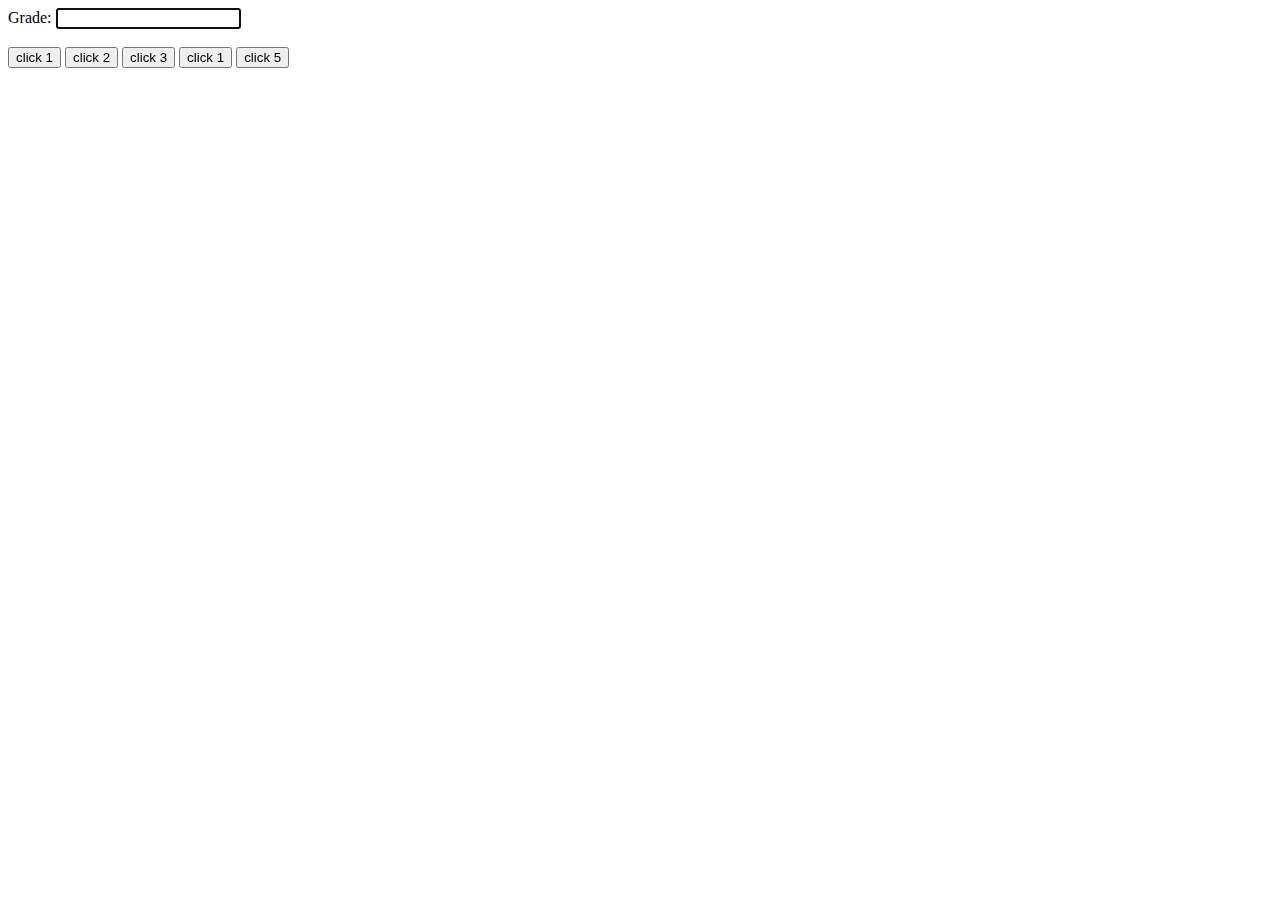
<file: examples/index.html>
<!doctype html>
<html lang="en">
<head>
    <meta charset="utf-8">
    <title>YOUR TITLE</title>

    <meta name="viewport" content="width=device-width, initial-scale=1.0">
	<!-- FAVICON -->
</head>
<body onload="focus();"> 
	
	<label>Grade: </label>
	<input type="text" id="data" name="data"><br><br>


	<button type="button" onclick="fn1();">click 1</button>
	<button type="button" onclick="fn2();">click 2</button>
	<button type="button" onclick="fn5();">click 3</button>
	<button type="button" onclick="">click 1</button>
	<button type="button" onclick="fn4();">click 5</button>


	<p id="display1"></p>
	<p id="display2"></p>
	<p id="display3"></p>
	<p id="display4"></p>
	<p id="display5"></p>
	<p id="display6"></p>
	<p id="display7"></p>
		<!-- ONLY when its Necessary -->
		<script src="ex1.js" type="text/javascript"></script>
</body>
</html>
</file>
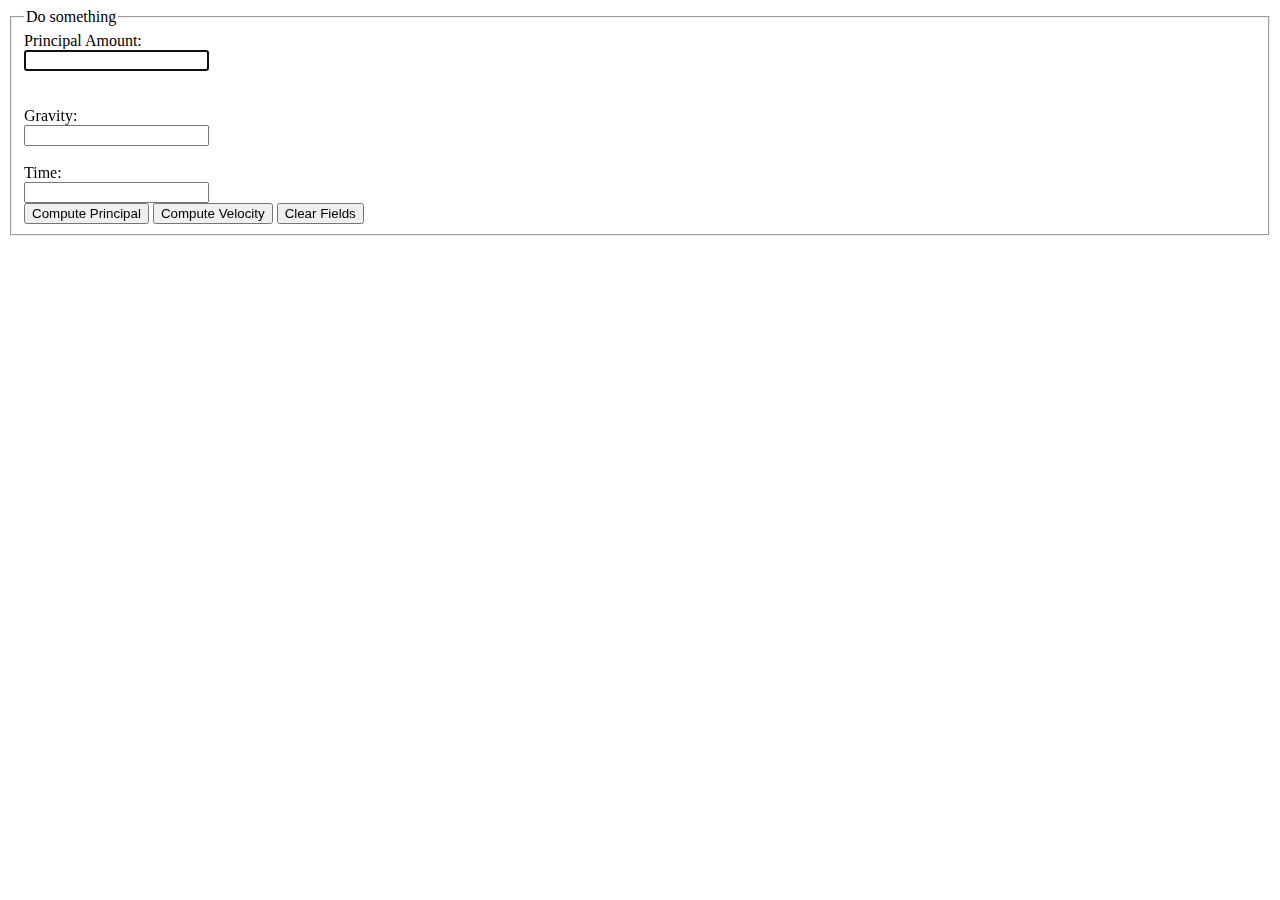
<file: hw2ans/index.html>
<!doctype html>
<html lang="en">
<head>
    <meta charset="utf-8">
    <title>Code Test</title>

    <meta name="viewport" content="width=device-width, initial-scale=1.0">
	<!-- FAVICON -->
</head>
<body onload="focus();">    
			<script type="text/javascript">
			function focus(){
				document.getElementById("prin").focus();
			}

			function computePrincipal() {
				// c = sqrt (a^2 + b^2)
				var p = parseFloat(document.getElementById("prin").value.toString().trim());
				var r = .045;
				var t = 30.0/365; // compound interests 30 days
				var interest =  p*r*t;
				document.getElementById('showme').innerHTML = interest.toString() + " US Dollars.";
			}

			function computeVelocity() {
				var g = parseFloat(document.getElementById("gravity").value.toString().trim());
				var t = parseFloat(document.getElementById("time").value.toString().trim());
				var v = g * t;
				document.getElementById('showme').innerHTML = v.toString() + " m/s. ";
			}
			function clearFields() {
				document.getElementById("prin").value = "";
				document.getElementById("gravity").value = "";
				document.getElementById("time").value = "";
				focus();
			}
			</script>

 <div>
        <form action="#">
            <fieldset>
                <legend>Do something</legend>
		  <label> Principal Amount: </label><br>
		  <input type="text" id="prin" name="prin"><br>
		  <br><br>

		    <label>Gravity:</label><br>
		    <input type="text" id="gravity" name="gravity"><br>
			<br>
		    <label>Time:</label><br>
		    <input type="text" id="time" name="time"><br>

                <button type="button" onclick="computePrincipal();"> Compute Principal</button>
				<button type="button" onclick="computeVelocity();"> Compute Velocity</button>
				<button type="button" onclick="clearFields();">Clear Fields</button>
            </fieldset>
        </form>
 </div>


	<!-- ONLY when its Necessary -->
	<!-- <script src="example.js"></script> -->
	<p id="showme"></p>
</body>
</html>
</file>
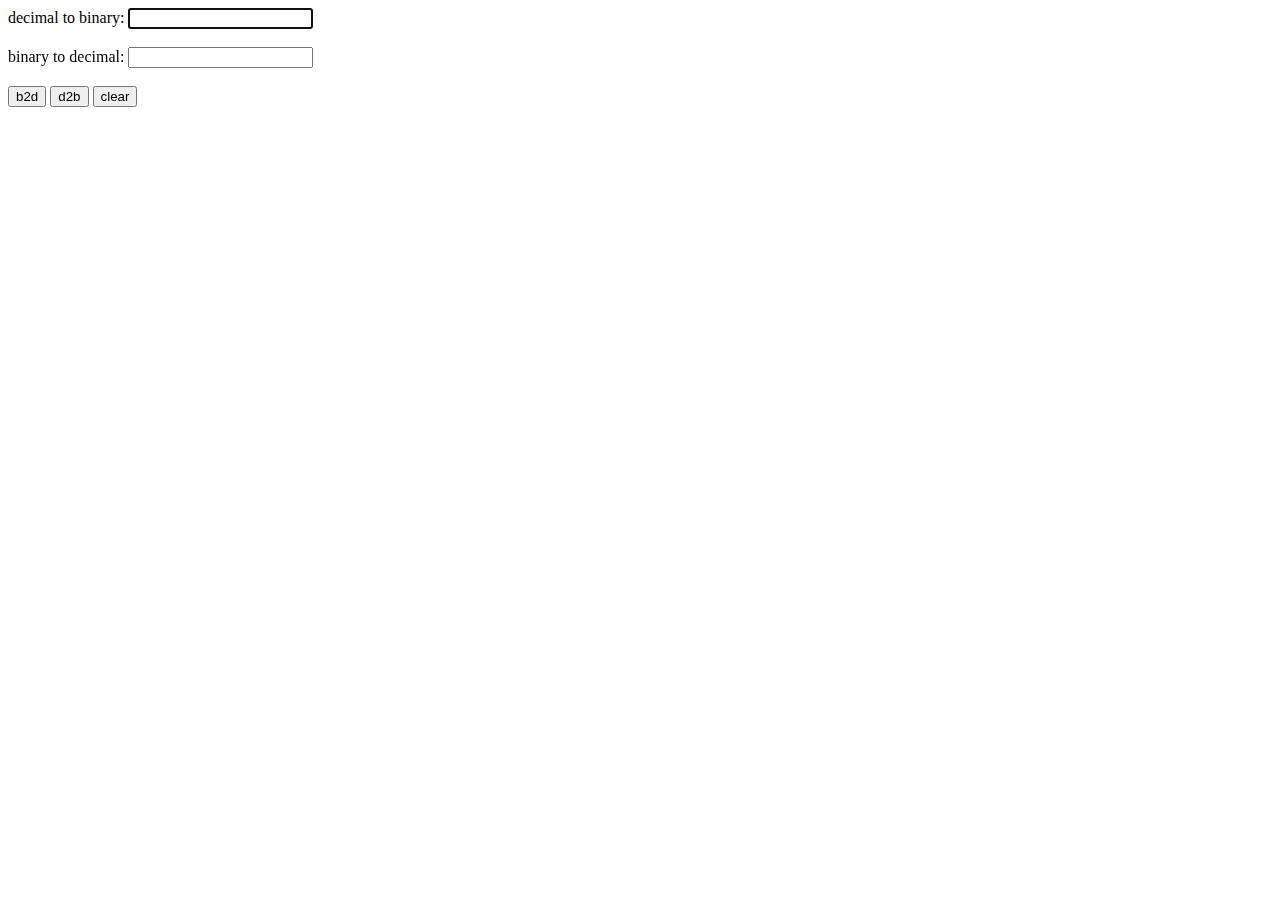
<file: hw4ans/binaryConverter.html>
<!doctype html>
<html lang="en">
<head>
    <meta charset="utf-8">
    <title>Binary Converters</title>

    <meta name="viewport" content="width=device-width, initial-scale=1.0">
	<!-- FAVICON -->
</head>
<body onload="focus();"> 

 <script type="text/javascript">

 function clear() {
	 document.getElementById("d2b").value="";
	 document.getElementById("b2d").value="";
	 focus();
 }

 function focus() {
	 document.getElementById('d2b').focus();
 }

 // Binary to Decimal in JS
 function b2d() {
	 var sum = 0,
	     tmp = 0,
	     b = 1;
     // var ui = Array.from(document.getElementById('b2d').value.toString());
	 var ui = document.getElementById('b2d').value.toString();
	 if (!isNaN(ui)) {
		 ui = Array.from(ui);
		 for (let a=0; a < ui.length; a++) {
			 sum += parseInt(ui[a]) * Math.pow(2, ui.length - b);
			 b+=1;
			}
		document.getElementById('display1').innerHTML = "Your Decimal value is: " + "&nbsp;&nbsp;&nbsp;&nbsp;" + sum.toString();
	 } else {
		 alert("not number.");
	 }
 }

 // Decimal to Binary in JS
 function d2b() {
	 var v = Array(), b = 0, r = 0, m = "";
	 // var a = parseInt(document.getElementById('d2b').value);
	 var a = document.getElementById('d2b').value;
	 
	 if ( !isNaN(a)) {
		 a = parseInt(a);
		 while (a >= 1) {
			 b = a / 2;
			 r = Math.floor(a % 2);
			 // v.push(r.toString());
			 m+=r.toString();
			 a = b;
		}
		// v.reverse();
		m = m.split("").reverse().join("");
		document.getElementById('display2').innerHTML = "Your Binary value is: " + "&nbsp;&nbsp;&nbsp;&nbsp;" + m;

	} else {
		alert("Not a number.")
	}
 }
  </script> 
	
	<label>decimal to binary: </label>
	<input type="text" id="d2b" name="d2b">
    <br><br>

	<label>binary to decimal: </label>
	<input type="text" id="b2d" name="b2d">
    <br><br>
	<button type="button" onclick="b2d();">b2d</button>
	<button type="button" onclick="d2b();">d2b</button>
	<button type="button" onclick="clear();">clear</button>
	<p id="display1"></p>
	<p id="display2"></p>
		<!-- ONLY when its Necessary -->
		<!-- <script src="b2b.js" type="text/javascript"></script> -->
</body>
</html>
</file>
